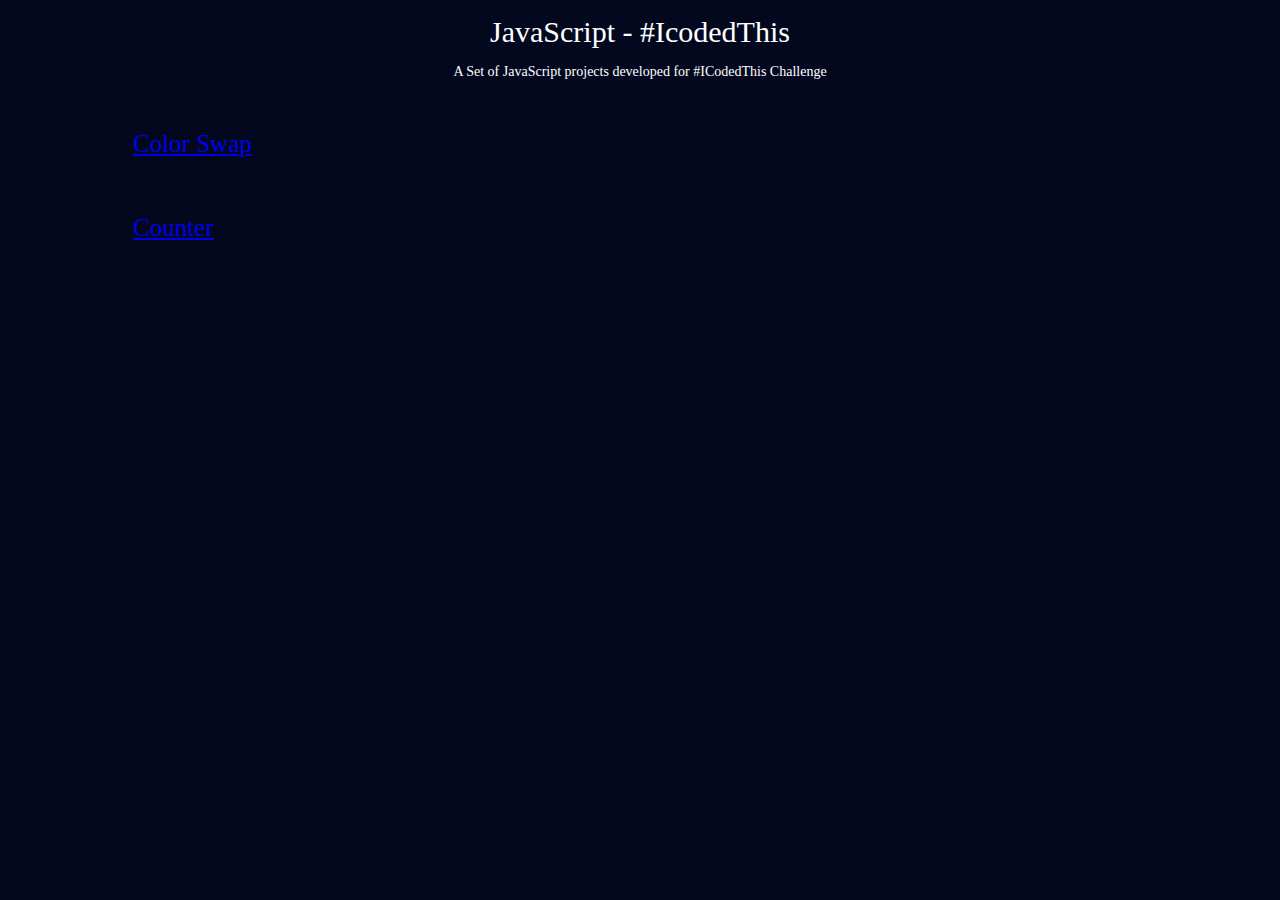
<file: index.html>
<!DOCTYPE html>
<html lang="en">

<head>
  <meta charset="UTF-8">
  <meta name="viewport" content="width=device-width, initial-scale=1.0">
  <link rel="stylesheet" href="./index.css">
  <link href="https://fonts.googleapis.com/css2?family=Roboto+Condensed:wght@700&display=swap" rel="stylesheet">
  <title>#ICodedThis - Hari</title>
</head>

<body>
  <div class="container">
    <header>
      <div class="header-container">
        <div class="title">JavaScript - #IcodedThis</div>
        <div class="subtitle">A Set of JavaScript projects developed for #ICodedThis Challenge</div>
      </div>
    </header>
    <main>
      <div class="projects">
        <a href="ColorSwap/index.html">Color Swap</a><br /><br /><br />
        <a href="Counter/index.html">Counter</a>
      </div>
    </main>
  </div>
</body>

</html>
</file>
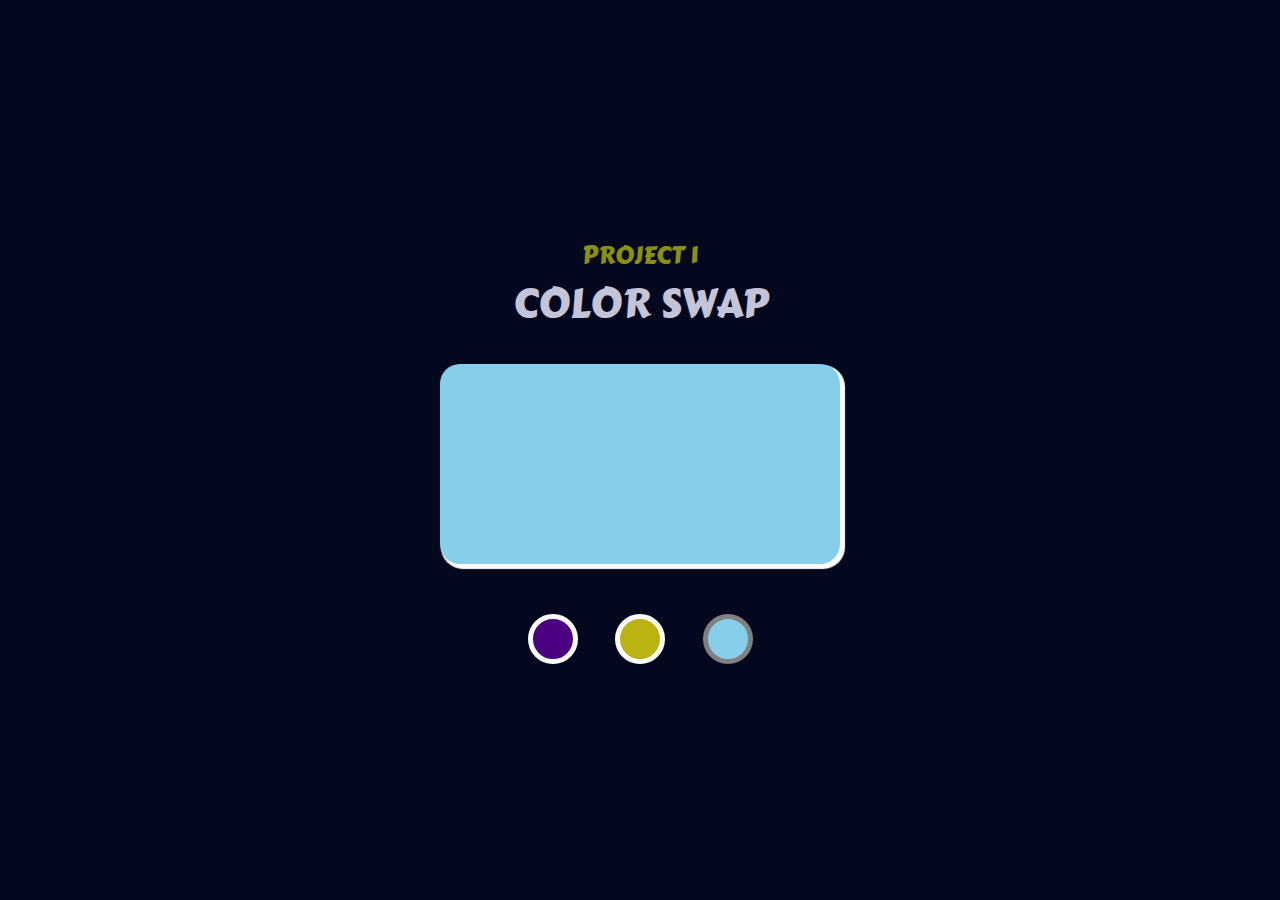
<file: ColorSwap/index.html>
<!DOCTYPE html>
<html lang="en">

<head>
  <meta charset="UTF-8">
  <meta name="viewport" content="width=device-width, initial-scale=1.0">
  <title>Color Swap</title>
  <link rel="stylesheet" href="./index.css">
  <link href="https://fonts.googleapis.com/css2?family=Carter+One&display=swap" rel="stylesheet">
</head>

<body>
  <div class="container">
    <h2 class="project">PROJECT 1</h2>
    <h2 class="title">COLOR SWAP</h2>
    <section class="color-box"></section>
    <section class="color-options-bar">
      <div class="color-option option-1"></div>
      <div class="color-option option-2"></div>
      <div class="color-option option-3 selected"></div>
    </section>
  </div>
  <script src="./index.js"></script>
</body>

</html>
</file>
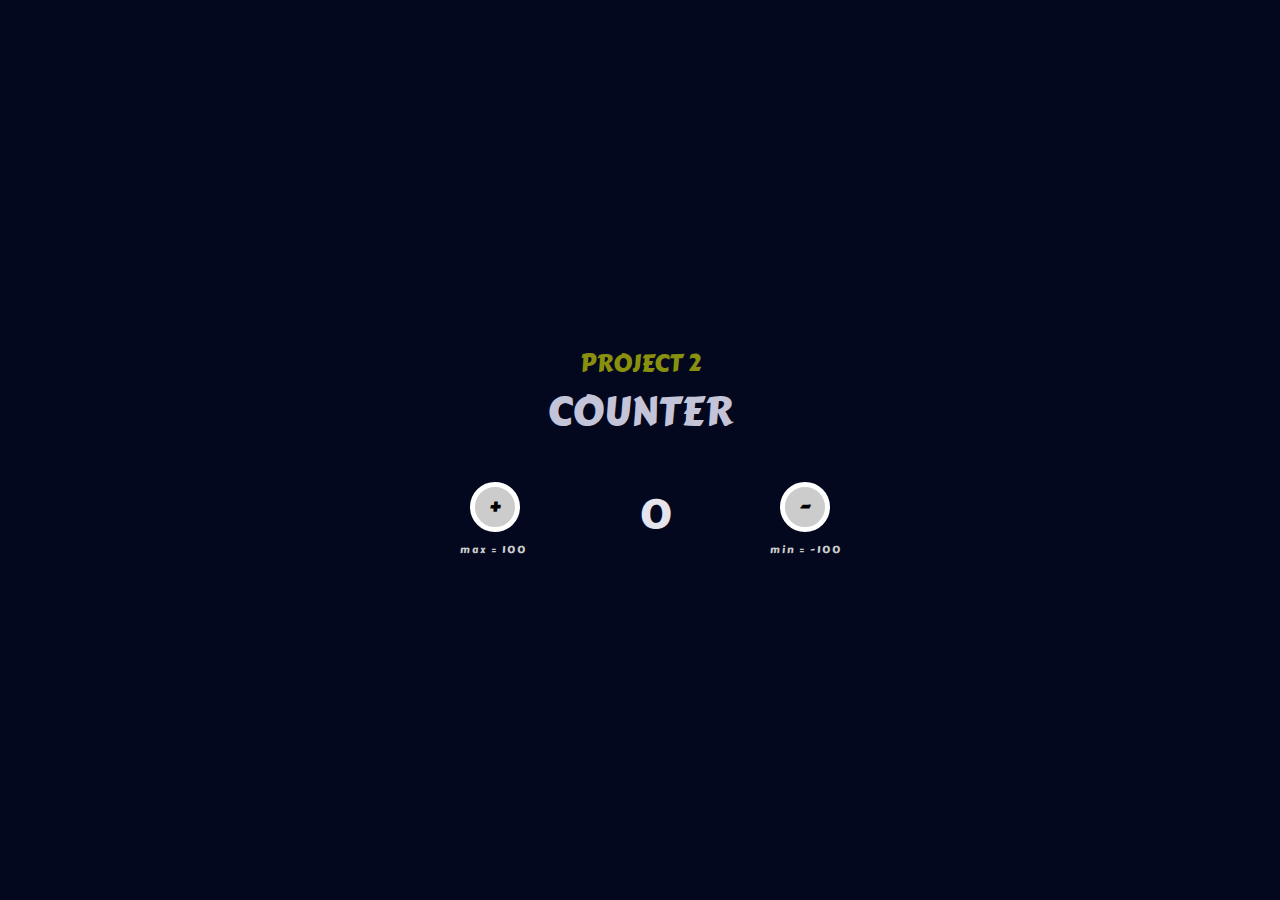
<file: Counter/index.html>
<!DOCTYPE html>
<html lang="en">

<head>
  <meta charset="UTF-8">
  <meta name="viewport" content="width=device-width, initial-scale=1.0">
  <link rel="stylesheet" href="./index.css">
  <link href="https://fonts.googleapis.com/css2?family=Carter+One&display=swap" rel="stylesheet">
  <title>Counter</title>
</head>

<body>
  <div class="container">
    <h2 class="project">PROJECT 2</h2>
    <h2 class="title">COUNTER</h2>
    <div class="counter-bar-container">
      <div class="counter-bar">
        <div class="action-btn-container">
          <div class="action-button" id="increment">+</div>
          <div class="limit-text">max = 100</div>
        </div>
        <div class="count"></div>
        <div class="action-btn-container">
          <div class="action-button" id="decrement">-</div>
          <div class="limit-text">min = -100</div>
        </div>
      </div>
    </div>
  </div>
  <script src="./index.js"></script>
</body>

</html>
</file>
<file: index.css>
* {
  margin: 0;
  padding: 0;
}

body {
  /* font-family: 'Roboto Condensed', sans-serif; */
  /* font-weight: normal; */
  background-color: #03081f;
}

.container {
  color: white;
  display: flex;
  align-items: center;
  flex-direction: column;
}

header {
  padding: 15px;
}

.header-container {
  width: 600px;
  text-align: center;
}

.title {
  font-size: 30px;
}

.subtitle {
  font-size: 14px;
  margin: 10px;
  padding: 5px;
}

main {
  width: 80%;
  margin: 10px 0 0 10px;
  padding: 10px;
}

.projects {
  font-size: 25px;
}
</file>
<file: ColorSwap/index.css>
* {
  margin: 0;
  padding: 0;
}

body {
  font-family: 'Carter One', cursive;
}

.text-center {
  text-align: center;
}

.container {
  height: 100vh;
  background-color: #03081f;
  display: flex;
  flex-direction: column;
  justify-content: center;
  align-items: center;
}

.project {
  font-weight: 500;
  color: #88900d;
}

.title {
  margin-bottom: 30px;
  font-size: 40px;
  font-weight: 400;
  color: #c4c4d8;
}

.color-box {
  width: 400px;
  height: 200px;
  background-color: skyblue;
  border-radius: 20px;
  box-shadow: 3px 3px 1px 2px #fff;
}

.color-options-bar {
  width: 300px;
  display: flex;
  margin-top: 50px;
  justify-content: space-evenly;
  align-items: center;
}

.color-option {
  width: 40px;
  height: 40px;
  border-radius: 50% 50%;
  border: 5px solid #fff;
  cursor: pointer;
  transition: transform 0.5s;
}

.color-option:hover {
  transform: scale(1.1);
}

.option-1 {
  background-color: indigo;
}

.option-2 {
  background-color: #bbb312;
}

.option-3 {
  background-color: skyblue;
}

.selected {
  border: 5px solid grey;
}
</file>
<file: Counter/index.css>
* {
  margin: 0;
  padding: 0;
}

body {
  font-family: 'Carter One', cursive;
}

.text-center {
  text-align: center;
}

.container {
  height: 100vh;
  background-color: #03081f;
  display: flex;
  flex-direction: column;
  justify-content: center;
  align-items: center;
}

.project {
  font-weight: 500;
  color: #88900d;
}

.title {
  margin-bottom: 30px;
  font-size: 40px;
  font-weight: 400;
  color: #c4c4d8;
}

.counter-bar-container {
  width: 100%;
  display: flex;
  justify-content: center;
  align-items: center;
}

.counter-bar {
  display: flex;
  justify-content: space-evenly;
  align-items: center;
  width: 500px;
  margin-left: 50px;
}

.action-button {
  width: 40px;
  height: 40px;
  background-color: #ccc;
  font-size: 25px;
  text-align: center;
  border-radius: 50% 50%;
  border: 5px solid #fff;
  cursor: pointer;
  transition: transform 0.5s;
  user-select: none;
  margin: 10px;
}

.action-button:hover {
  transform: scale(1.1);
}

.count {
  width: 100px;
  font-weight: 500;
  color: #e5e3ec;
  text-align: center;
  font-size: 40px;
  transition: all 0.5s;
  animation: slide 1s;
  margin-right: 20px;
}

@keyframes slide {
  from {
    opacity: 0.25;
  }

  to {
    opacity: 1;
  }
}

.limit-text {
  width: 100px;
  font-weight: 200;
  color: white;
  font-size: 10px;
  letter-spacing: 2px;
  color: #ccc;
}
</file>
